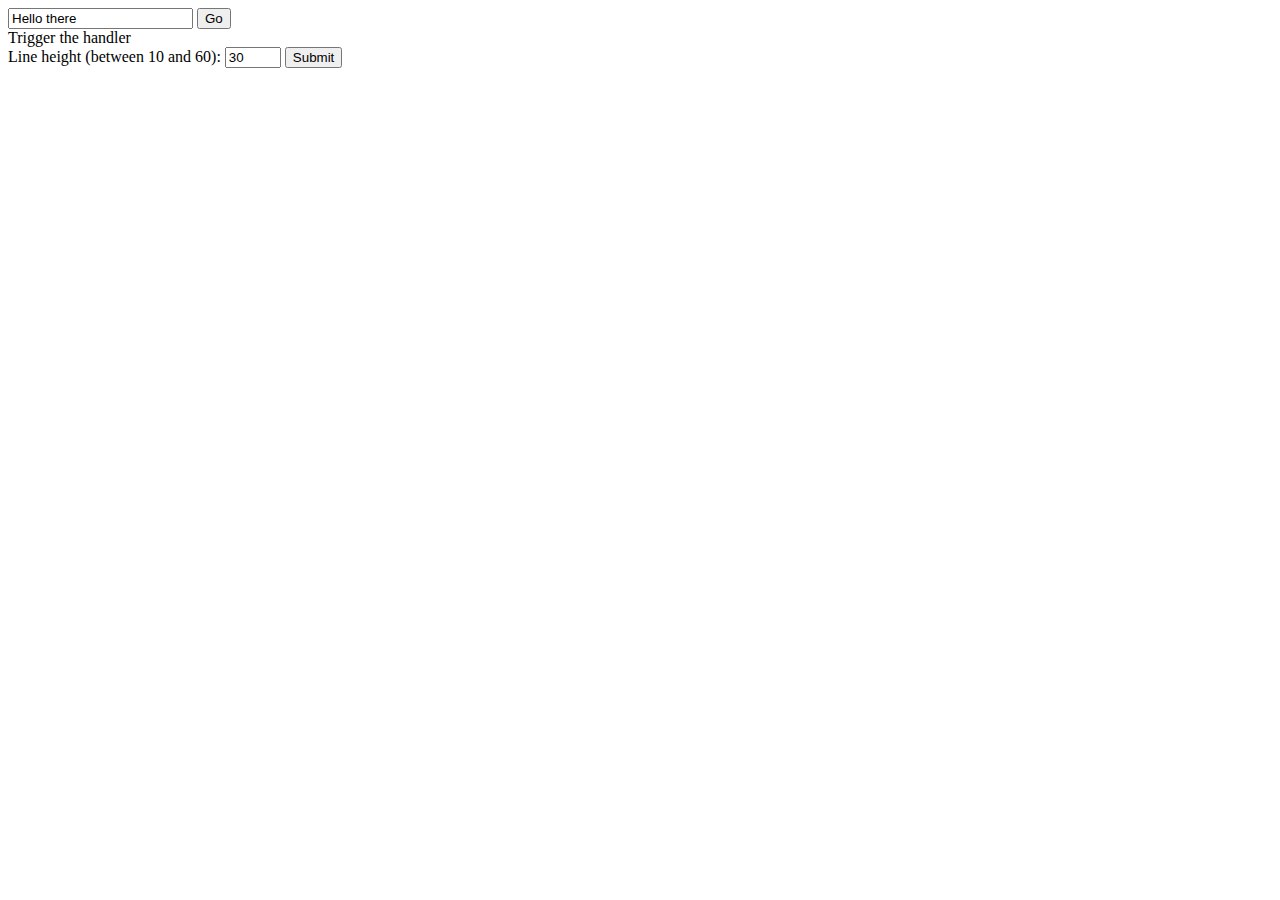
<file: CS174_FinalProject/index.html>
<!DOCTYPE html>
<html lang="en">
<head>
    <title>Yelp OAuth Example</title>
	<script src="https://ajax.googleapis.com/ajax/libs/jquery/2.1.4/jquery.min.js"></script>
    </script>
    <script src="http://oauth.googlecode.com/svn/code/javascript/oauth.js"
    type="text/javascript">
    </script>
    <script src="http://oauth.googlecode.com/svn/code/javascript/sha1.js" type=
    "text/javascript">
    </script>
    <script src="js2/yelpView.js">
    </script>
</head>
<body>
    <form action="#" id="target" name="target">
        <input type="text" value="Hello there"> <input type="submit" value=
        "Go">
    </form>
    <div id="other">
        Trigger the handler
    </div>


    <form id="editingForm" action="toto">
      Line height (between 10 and 60): 
      <input type="number" id="LineHeightEntry" name="LineHeightEntry" min="10" max="60" value="30">
  <input type="submit" id="submitLineChange" value="Submit">
  </form>
</body>
</html>
</file>
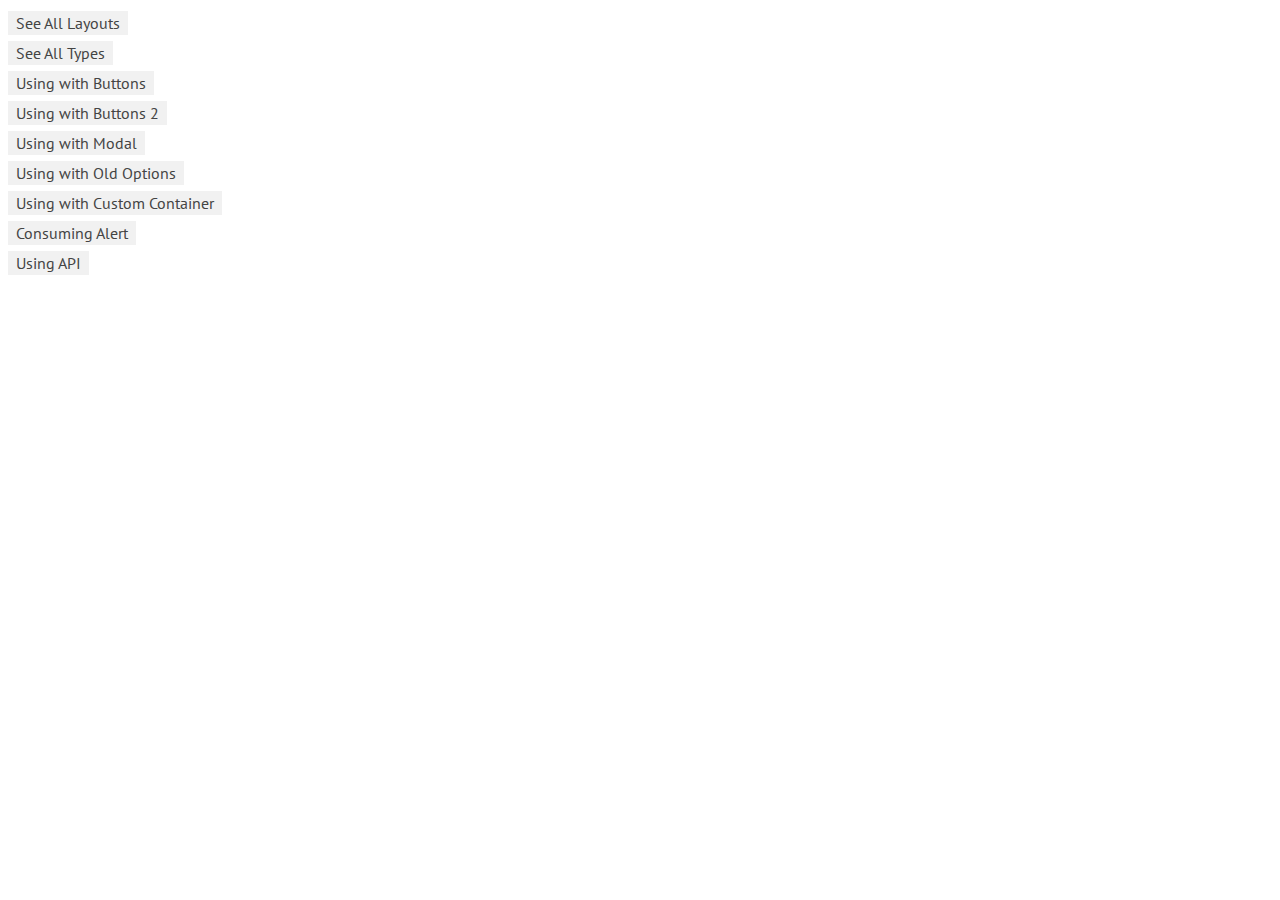
<file: CS174_FinalProject/js/utilities/noty/demo/index.html>
<!DOCTYPE html>
<html lang="en">
<head>
	<meta http-equiv="Content-Type" content="text/html; charset=UTF-8">
	<meta charset="utf-8">
	<title>Demonstration of noty</title>
	<meta name="viewport" content="width=device-width, initial-scale=1.0">
	<meta name="description" content="demonstration of some noty capabilities">

  <link href='http://fonts.googleapis.com/css?family=PT+Sans:regular,italic,bold,bolditalic&amp;subset=latin,latin-ext,cyrillic' rel='stylesheet' type='text/css'>
  <style type="text/css">
    
    html {
      height: 100%;
      width: 100%;
    }
    body { 
      font-family: 'PT Sans', Tahoma, Arial, serif; line-height: 13px 
    }

    a {
      color: #444;
      line-height: 30px;
      text-decoration: none;
      background: #f1f1f1;
      padding: 2px 8px;
    }
    
  </style>

</head>
<body>
  <div class="container">
    <div>
      <a href="allLayouts.html">See All Layouts</a>
    </div>
    <div>
      <a href="allTypes.html">See All Types</a>
    </div>
    <div>
      <a href="usingWithButtons.html">Using with Buttons</a>
    </div>
    <div>
      <a href="usingWithButtons2.html">Using with Buttons 2</a>
    </div>
    <div>
      <a href="usingWithModal.html">Using with Modal</a>
    </div>
    <div>
      <a href="usingWithOldOptions.html">Using with Old Options</a>
    </div>
    <div>
      <a href="customContainer.html">Using with Custom Container</a>
    </div>
    <div>
      <a href="consumingAlert.html">Consuming Alert</a>
    </div>
    <div>
      <a href="api.html">Using API</a>
    </div>
  </div>
</body>
</html>
</file>
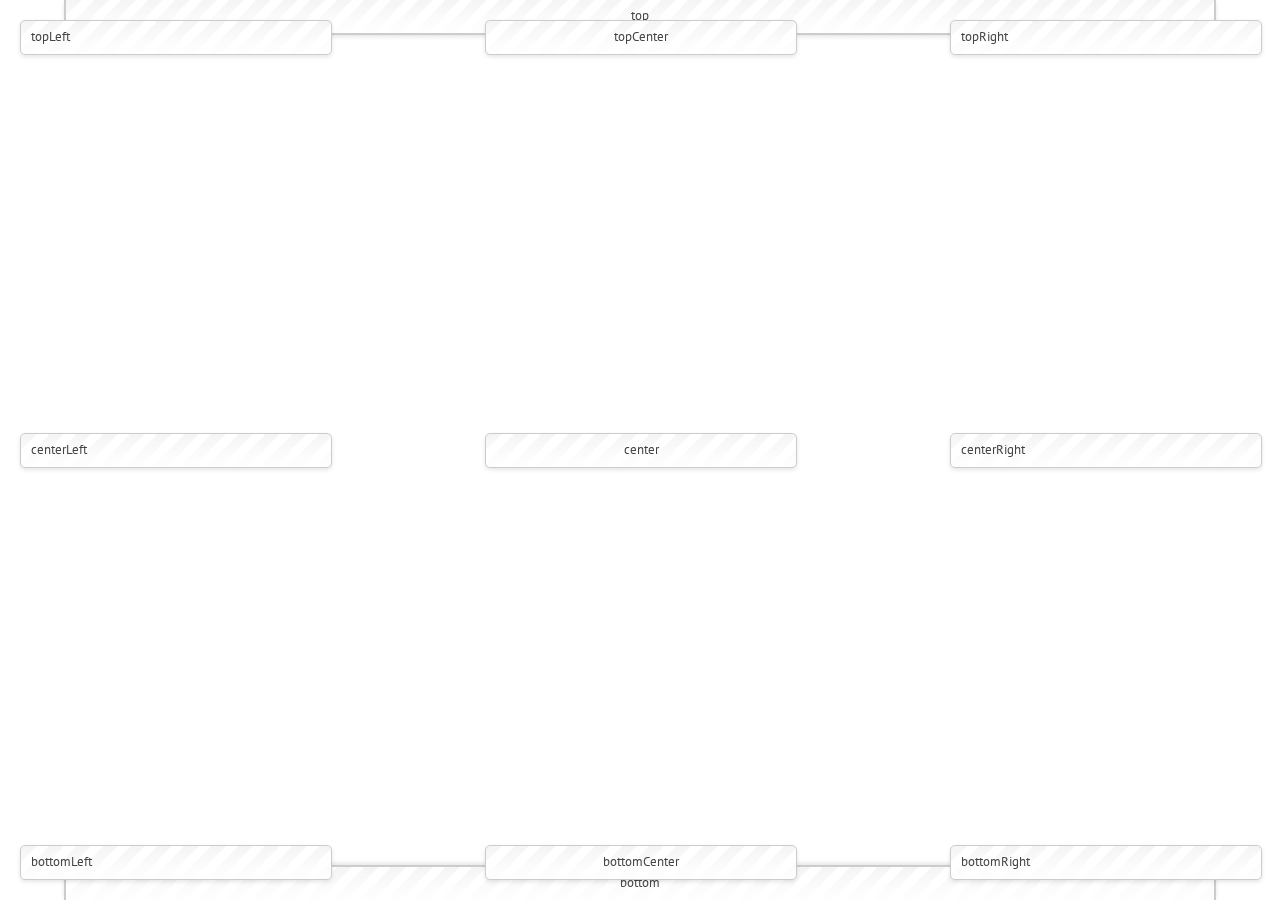
<file: CS174_FinalProject/js/utilities/noty/demo/allLayouts.html>
<!DOCTYPE html>
<html lang="en">
<head>
	<meta http-equiv="Content-Type" content="text/html; charset=UTF-8">
	<meta charset="utf-8">
	<title>Notification Layouts</title>
	<meta name="viewport" content="width=device-width, initial-scale=1.0">
	<meta name="description" content="demonstration of some noty capabilities">
  
  <link href='http://fonts.googleapis.com/css?family=PT+Sans:regular,italic,bold,bolditalic&amp;subset=latin,latin-ext,cyrillic' rel='stylesheet' type='text/css'>
	<style type="text/css">
		
		html {
			height: 100%;
			width: 100%;
		}
		body { 
		  font-family: 'PT Sans', Tahoma, Arial, serif; line-height: 13px 
		}
		
	</style>
	
	<link rel="stylesheet" type="text/css" href="buttons.css"/>
  
</head>
<body>

  <div class="container">

  	<div id="customContainer"></div>
  
  </div>
  
  <script src="jquery-1.7.2.min.js"></script>
  
  <!-- noty -->
  <script type="text/javascript" src="../js/noty/jquery.noty.js"></script>
  
  <!-- layouts -->
  <script type="text/javascript" src="../js/noty/layouts/bottom.js"></script>
  <script type="text/javascript" src="../js/noty/layouts/bottomCenter.js"></script>
  <script type="text/javascript" src="../js/noty/layouts/bottomLeft.js"></script>
  <script type="text/javascript" src="../js/noty/layouts/bottomRight.js"></script>
  <script type="text/javascript" src="../js/noty/layouts/center.js"></script>
  <script type="text/javascript" src="../js/noty/layouts/centerLeft.js"></script>
  <script type="text/javascript" src="../js/noty/layouts/centerRight.js"></script>
  <script type="text/javascript" src="../js/noty/layouts/inline.js"></script>
  <script type="text/javascript" src="../js/noty/layouts/top.js"></script>
  <script type="text/javascript" src="../js/noty/layouts/topCenter.js"></script>
  <script type="text/javascript" src="../js/noty/layouts/topLeft.js"></script>
  <script type="text/javascript" src="../js/noty/layouts/topRight.js"></script>

  <!-- themes -->
  <script type="text/javascript" src="../js/noty/themes/default.js"></script>

  <script type="text/javascript">
  
  function generate(layout) {
  	var n = noty({
  		text: layout,
  		type: 'alert',
      dismissQueue: true,
  		layout: layout,
  		theme: 'defaultTheme'
  	});
  	console.log('html: '+n.options.id);
  }

  function generateAll() {
    generate('top');
    generate('topCenter');
    generate('topLeft');
    generate('topRight');
    generate('center');
    generate('centerLeft');
    generate('centerRight');
    generate('bottom');
    generate('bottomCenter');
    generate('bottomLeft');
    generate('bottomRight');
  }
  
  $(document).ready(function() {
  	
		generateAll();
  	
  });
  
  </script>
</body>
</html>
</file>
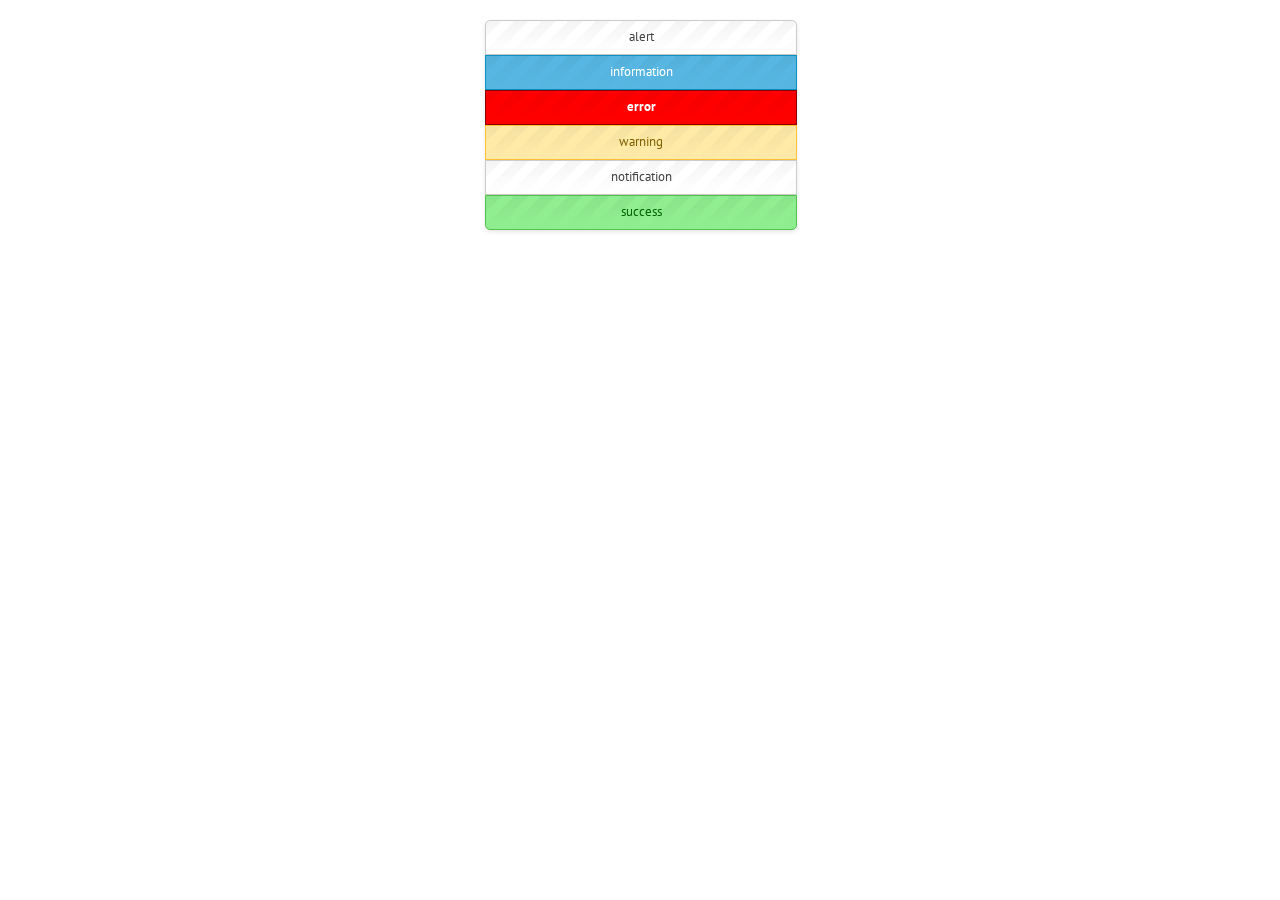
<file: CS174_FinalProject/js/utilities/noty/demo/allTypes.html>
<!DOCTYPE html>
<html lang="en">
<head>
	<meta http-equiv="Content-Type" content="text/html; charset=UTF-8">
	<meta charset="utf-8">
	<title>Notification Types</title>
	<meta name="viewport" content="width=device-width, initial-scale=1.0">
	<meta name="description" content="demonstration of some noty capabilities">
  
  <link href='http://fonts.googleapis.com/css?family=PT+Sans:regular,italic,bold,bolditalic&amp;subset=latin,latin-ext,cyrillic' rel='stylesheet' type='text/css'>
	<style type="text/css">
		
		html {
			height: 100%;
			width: 100%;
		}
		body { 
		  font-family: 'PT Sans', Tahoma, Arial, serif; line-height: 13px 
		}
		
	</style>
	
	<link rel="stylesheet" type="text/css" href="buttons.css"/>
  
</head>
<body>

  <div class="container">

  	<div id="customContainer"></div>
  
  </div>
  
  <script src="jquery-1.7.2.min.js"></script>
  
  <!-- noty -->
  <script type="text/javascript" src="../js/noty/jquery.noty.js"></script>
  
  <!-- layouts -->
  <script type="text/javascript" src="../js/noty/layouts/bottom.js"></script>
  <script type="text/javascript" src="../js/noty/layouts/bottomCenter.js"></script>
  <script type="text/javascript" src="../js/noty/layouts/bottomLeft.js"></script>
  <script type="text/javascript" src="../js/noty/layouts/bottomRight.js"></script>
  <script type="text/javascript" src="../js/noty/layouts/center.js"></script>
  <script type="text/javascript" src="../js/noty/layouts/centerLeft.js"></script>
  <script type="text/javascript" src="../js/noty/layouts/centerRight.js"></script>
  <script type="text/javascript" src="../js/noty/layouts/inline.js"></script>
  <script type="text/javascript" src="../js/noty/layouts/top.js"></script>
  <script type="text/javascript" src="../js/noty/layouts/topCenter.js"></script>
  <script type="text/javascript" src="../js/noty/layouts/topLeft.js"></script>
  <script type="text/javascript" src="../js/noty/layouts/topRight.js"></script>

  <!-- themes -->
  <script type="text/javascript" src="../js/noty/themes/default.js"></script>

  <script type="text/javascript">
  
  function generate(type) {
  	var n = noty({
  		text: type,
  		type: type,
      dismissQueue: true,
  		layout: 'topCenter',
  		theme: 'defaultTheme'
  	});
  	console.log('html: '+n.options.id);
  }

  function generateAll() {
    generate('alert');
    generate('information');
    generate('error');
    generate('warning');
    generate('notification');
    generate('success');
  }
  
  $(document).ready(function() {
  	
		generateAll();
  	
  });
  
  </script>
</body>
</html>
</file>
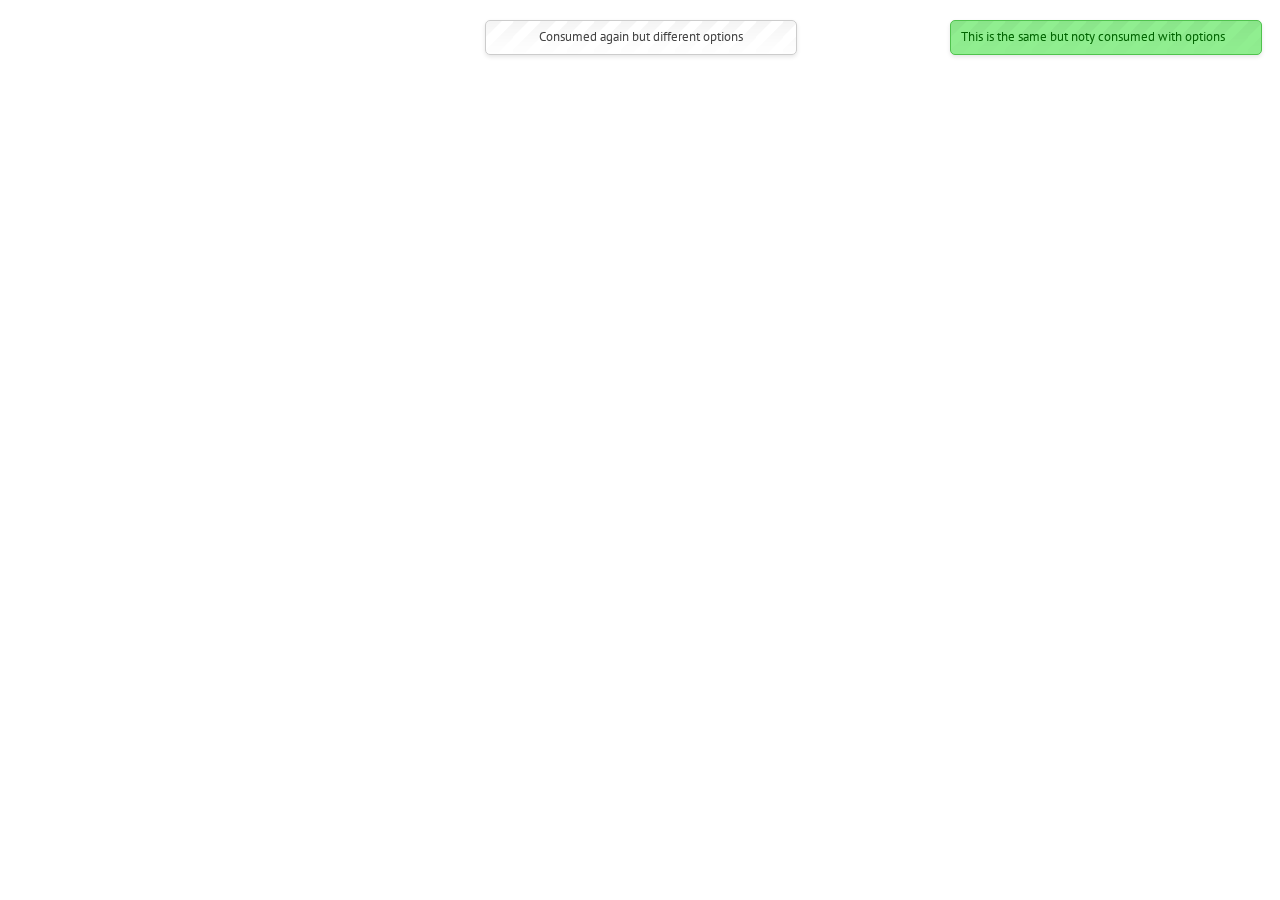
<file: CS174_FinalProject/js/utilities/noty/demo/consumingAlert.html>
<!DOCTYPE html>
<html lang="en">
<head>
	<meta http-equiv="Content-Type" content="text/html; charset=UTF-8">
	<meta charset="utf-8">
	<title>Notification Types</title>
	<meta name="viewport" content="width=device-width, initial-scale=1.0">
	<meta name="description" content="demonstration of some noty capabilities">
  
  <link href='http://fonts.googleapis.com/css?family=PT+Sans:regular,italic,bold,bolditalic&amp;subset=latin,latin-ext,cyrillic' rel='stylesheet' type='text/css'>
	<style type="text/css">
		
		html {
			height: 100%;
			width: 100%;
		}
		body { 
		  font-family: 'PT Sans', Tahoma, Arial, serif; line-height: 13px 
		}
		
	</style>
	
	<link rel="stylesheet" type="text/css" href="buttons.css"/>
  
</head>
<body>

  <div class="container">

  	<div id="customContainer"></div>
  
  </div>
  
  <script src="jquery-1.7.2.min.js"></script>
  
  <!-- noty -->
  <script type="text/javascript" src="../js/noty/jquery.noty.js"></script>
  
  <!-- layouts -->
  <script type="text/javascript" src="../js/noty/layouts/bottom.js"></script>
  <script type="text/javascript" src="../js/noty/layouts/bottomCenter.js"></script>
  <script type="text/javascript" src="../js/noty/layouts/bottomLeft.js"></script>
  <script type="text/javascript" src="../js/noty/layouts/bottomRight.js"></script>
  <script type="text/javascript" src="../js/noty/layouts/center.js"></script>
  <script type="text/javascript" src="../js/noty/layouts/centerLeft.js"></script>
  <script type="text/javascript" src="../js/noty/layouts/centerRight.js"></script>
  <script type="text/javascript" src="../js/noty/layouts/inline.js"></script>
  <script type="text/javascript" src="../js/noty/layouts/top.js"></script>
  <script type="text/javascript" src="../js/noty/layouts/topCenter.js"></script>
  <script type="text/javascript" src="../js/noty/layouts/topLeft.js"></script>
  <script type="text/javascript" src="../js/noty/layouts/topRight.js"></script>

  <!-- themes -->
  <script type="text/javascript" src="../js/noty/themes/default.js"></script>

  <script type="text/javascript">
  
  $(document).ready(function() {
  	
		alert("This is a basic window alert");

    $.noty.consumeAlert({layout: 'topRight', type: 'success', dismissQueue: true});

    alert("This is the same but noty consumed with options");

    $.noty.consumeAlert({layout: 'topCenter', type: 'alert', dismissQueue: true});

    alert("Consumed again but different options");

    $.noty.stopConsumeAlert();

    alert("This is just alert without consume");
  	
  });
  
  </script>
</body>
</html>
</file>
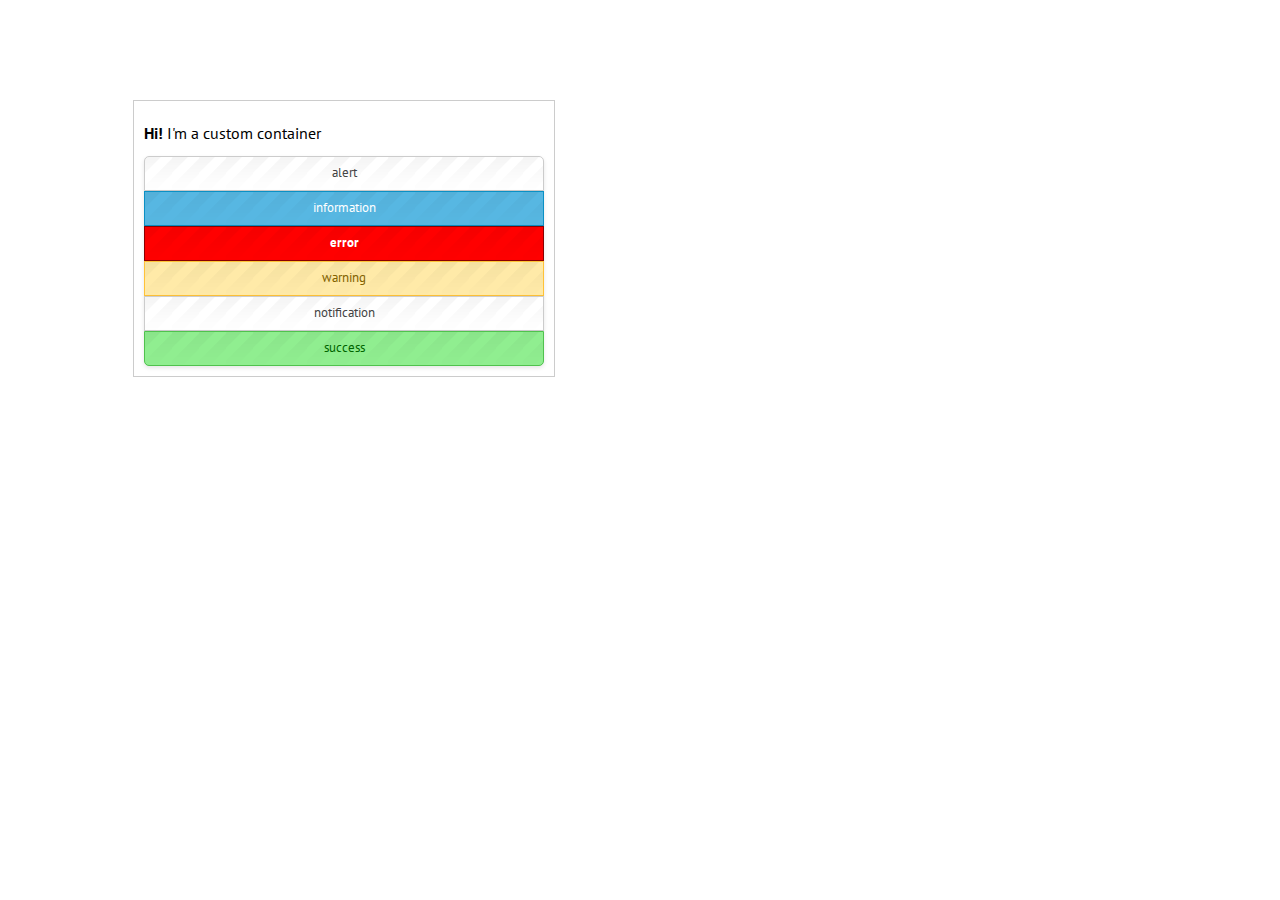
<file: CS174_FinalProject/js/utilities/noty/demo/customContainer.html>
<!DOCTYPE html>
<html lang="en">
<head>
	<meta http-equiv="Content-Type" content="text/html; charset=UTF-8">
	<meta charset="utf-8">
	<title>Notification Types</title>
	<meta name="viewport" content="width=device-width, initial-scale=1.0">
	<meta name="description" content="demonstration of some noty capabilities">
  
  <link href='http://fonts.googleapis.com/css?family=PT+Sans:regular,italic,bold,bolditalic&amp;subset=latin,latin-ext,cyrillic' rel='stylesheet' type='text/css'>
	<style type="text/css">
		
		html {
			height: 100%;
			width: 100%;
		}
		body { 
		  font-family: 'PT Sans', Tahoma, Arial, serif; line-height: 13px 
		}
		
	</style>
	
	<link rel="stylesheet" type="text/css" href="buttons.css"/>
  
</head>
<body>

  <div class="container">

  	<div id="customContainer" style="width: 400px; margin-left: 125px; margin-top: 100px; border: 1px solid #ccc; padding: 10px">
      <p><strong>Hi!</strong> I'm a custom container</p>
    </div>
  
  </div>
  
  <script src="jquery-1.7.2.min.js"></script>
  
  <!-- noty -->
  <script type="text/javascript" src="../js/noty/jquery.noty.js"></script>
  
  <!-- layouts -->
  <script type="text/javascript" src="../js/noty/layouts/bottom.js"></script>
  <script type="text/javascript" src="../js/noty/layouts/bottomCenter.js"></script>
  <script type="text/javascript" src="../js/noty/layouts/bottomLeft.js"></script>
  <script type="text/javascript" src="../js/noty/layouts/bottomRight.js"></script>
  <script type="text/javascript" src="../js/noty/layouts/center.js"></script>
  <script type="text/javascript" src="../js/noty/layouts/centerLeft.js"></script>
  <script type="text/javascript" src="../js/noty/layouts/centerRight.js"></script>
  <script type="text/javascript" src="../js/noty/layouts/inline.js"></script>
  <script type="text/javascript" src="../js/noty/layouts/top.js"></script>
  <script type="text/javascript" src="../js/noty/layouts/topCenter.js"></script>
  <script type="text/javascript" src="../js/noty/layouts/topLeft.js"></script>
  <script type="text/javascript" src="../js/noty/layouts/topRight.js"></script>

  <!-- themes -->
  <script type="text/javascript" src="../js/noty/themes/default.js"></script>

  <script type="text/javascript">
  
  function generate(type) {

    var n = $('div#customContainer').noty({
      text: type,
      type: type,
      dismissQueue: true,
      layout: 'topCenter',
      theme: 'defaultTheme'
    });

  	console.log('html: '+n.options.id);
  }

  function generateAll() {
    generate('alert');
    generate('information');
    generate('error');
    generate('warning');
    generate('notification');
    generate('success');
  }
  
  $(document).ready(function() {
  	
		generateAll();
  	
  });
  
  </script>
</body>
</html>
</file>
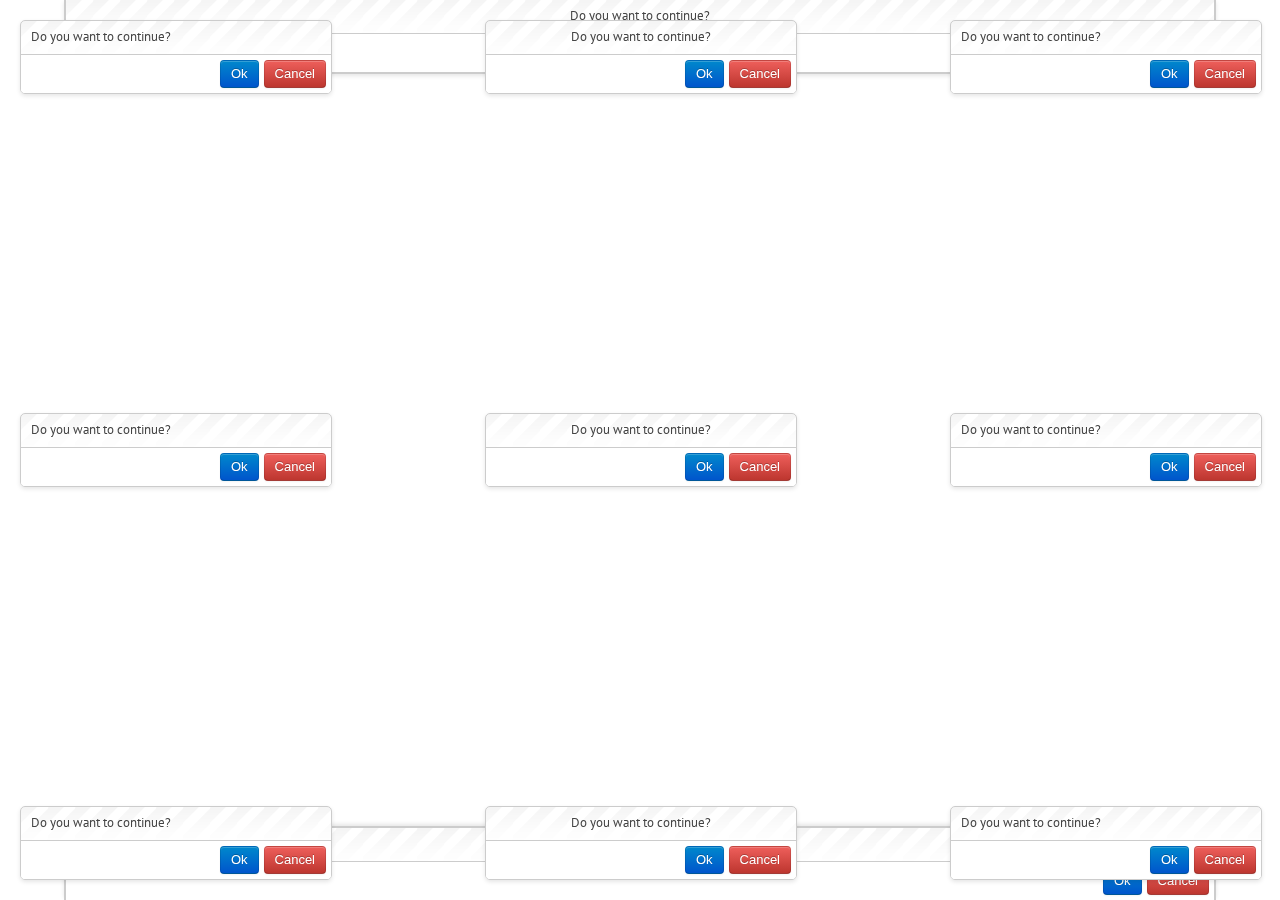
<file: CS174_FinalProject/js/utilities/noty/demo/usingWithButtons.html>
<!DOCTYPE html>
<html lang="en">
<head>
	<meta http-equiv="Content-Type" content="text/html; charset=UTF-8">
	<meta charset="utf-8">
	<title>Using with Buttons</title>
	<meta name="viewport" content="width=device-width, initial-scale=1.0">
	<meta name="description" content="demonstration of some noty capabilities">
  
  <link href='http://fonts.googleapis.com/css?family=PT+Sans:regular,italic,bold,bolditalic&amp;subset=latin,latin-ext,cyrillic' rel='stylesheet' type='text/css'>
	<style type="text/css">
		
		html {
			height: 100%;
			width: 100%;
		}
		body { 
		  font-family: 'PT Sans', Tahoma, Arial, serif; line-height: 13px 
		}
		
	</style>
	
	<link rel="stylesheet" type="text/css" href="buttons.css"/>
  
</head>
<body>

  <div class="container">

  	<div id="customContainer"></div>
  
  </div>
  
  <script src="jquery-1.7.2.min.js"></script>
  
  <!-- noty -->
  <script type="text/javascript" src="../js/noty/jquery.noty.js"></script>
  
  <!-- layouts -->
  <script type="text/javascript" src="../js/noty/layouts/bottom.js"></script>
  <script type="text/javascript" src="../js/noty/layouts/bottomCenter.js"></script>
  <script type="text/javascript" src="../js/noty/layouts/bottomLeft.js"></script>
  <script type="text/javascript" src="../js/noty/layouts/bottomRight.js"></script>
  <script type="text/javascript" src="../js/noty/layouts/center.js"></script>
  <script type="text/javascript" src="../js/noty/layouts/centerLeft.js"></script>
  <script type="text/javascript" src="../js/noty/layouts/centerRight.js"></script>
  <script type="text/javascript" src="../js/noty/layouts/inline.js"></script>
  <script type="text/javascript" src="../js/noty/layouts/top.js"></script>
  <script type="text/javascript" src="../js/noty/layouts/topCenter.js"></script>
  <script type="text/javascript" src="../js/noty/layouts/topLeft.js"></script>
  <script type="text/javascript" src="../js/noty/layouts/topRight.js"></script>

  <!-- themes -->
  <script type="text/javascript" src="../js/noty/themes/default.js"></script>

  <script type="text/javascript">

  function generate(layout) {
    var n = noty({
      text: 'Do you want to continue?',
      type: 'alert',
      dismissQueue: true,
      layout: layout,
      theme: 'defaultTheme',
      buttons: [
        {addClass: 'btn btn-primary', text: 'Ok', onClick: function($noty) {
            $noty.close();
            noty({dismissQueue: true, force: true, layout: layout, theme: 'defaultTheme', text: 'You clicked "Ok" button', type: 'success'});
          }
        },
        {addClass: 'btn btn-danger', text: 'Cancel', onClick: function($noty) {
            $noty.close();
            noty({dismissQueue: true, force: true, layout: layout, theme: 'defaultTheme', text: 'You clicked "Cancel" button', type: 'error'});
          }
        }
      ]
    });
    console.log('html: '+n.options.id);
  }

  function generateAll() {
    generate('top');
    generate('topCenter');
    generate('topLeft');
    generate('topRight');
    generate('center');
    generate('centerLeft');
    generate('centerRight');
    generate('bottom');
    generate('bottomCenter');
    generate('bottomLeft');
    generate('bottomRight');

  }
  
  $(document).ready(function() {
    
    generateAll();
    
  });
  
  </script>
</body>
</html>
</file>
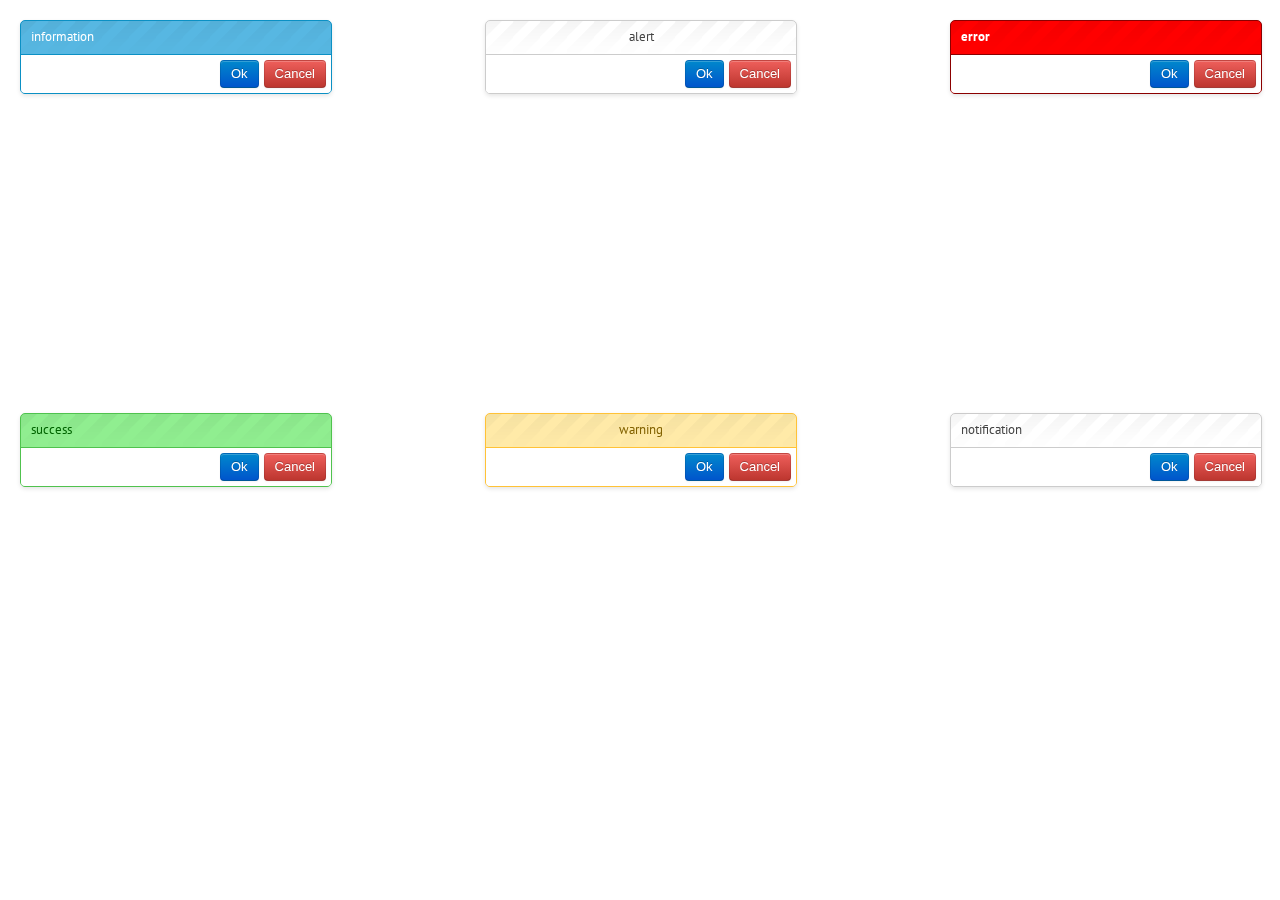
<file: CS174_FinalProject/js/utilities/noty/demo/usingWithButtons2.html>
<!DOCTYPE html>
<html lang="en">
<head>
	<meta http-equiv="Content-Type" content="text/html; charset=UTF-8">
	<meta charset="utf-8">
	<title>Notification Types</title>
	<meta name="viewport" content="width=device-width, initial-scale=1.0">
	<meta name="description" content="demonstration of some noty capabilities">
  
  <link href='http://fonts.googleapis.com/css?family=PT+Sans:regular,italic,bold,bolditalic&amp;subset=latin,latin-ext,cyrillic' rel='stylesheet' type='text/css'>
	<style type="text/css">
		
		html {
			height: 100%;
			width: 100%;
		}
		body { 
		  font-family: 'PT Sans', Tahoma, Arial, serif; line-height: 13px 
		}
		
	</style>
	
	<link rel="stylesheet" type="text/css" href="buttons.css"/>
  
</head>
<body>

  <div class="container">

  	<div id="customContainer"></div>
  
  </div>
  
  <script src="jquery-1.7.2.min.js"></script>
  
  <!-- noty -->
  <script type="text/javascript" src="../js/noty/jquery.noty.js"></script>
  
  <!-- layouts -->
  <script type="text/javascript" src="../js/noty/layouts/bottom.js"></script>
  <script type="text/javascript" src="../js/noty/layouts/bottomCenter.js"></script>
  <script type="text/javascript" src="../js/noty/layouts/bottomLeft.js"></script>
  <script type="text/javascript" src="../js/noty/layouts/bottomRight.js"></script>
  <script type="text/javascript" src="../js/noty/layouts/center.js"></script>
  <script type="text/javascript" src="../js/noty/layouts/centerLeft.js"></script>
  <script type="text/javascript" src="../js/noty/layouts/centerRight.js"></script>
  <script type="text/javascript" src="../js/noty/layouts/inline.js"></script>
  <script type="text/javascript" src="../js/noty/layouts/top.js"></script>
  <script type="text/javascript" src="../js/noty/layouts/topCenter.js"></script>
  <script type="text/javascript" src="../js/noty/layouts/topLeft.js"></script>
  <script type="text/javascript" src="../js/noty/layouts/topRight.js"></script>

  <!-- themes -->
  <script type="text/javascript" src="../js/noty/themes/default.js"></script>

  <script type="text/javascript">
  
  function generate(type, layout) {
  	var n = noty({
  		text: type,
  		type: type,
      dismissQueue: true,
  		layout: layout,
  		theme: 'defaultTheme',
      buttons: [
        {addClass: 'btn btn-primary', text: 'Ok', onClick: function($noty) {
            $noty.close();
            noty({dismissQueue: true, force: true, layout: layout, theme: 'defaultTheme', text: 'You clicked "Ok" button', type: 'success'});
          }
        },
        {addClass: 'btn btn-danger', text: 'Cancel', onClick: function($noty) {
            $noty.close();
            noty({dismissQueue: true, force: true, layout: layout, theme: 'defaultTheme', text: 'You clicked "Cancel" button', type: 'error'});
          }
        }
      ]
  	});
  	console.log('html: '+n.options.id);
  }

  function generateAll() {
    generate('alert', 'topCenter');
    generate('information', 'topLeft');
    generate('error', 'topRight');
    generate('warning', 'center');
    generate('notification', 'centerRight');
    generate('success', 'centerLeft');
  }
  
  $(document).ready(function() {
  	
		generateAll();
  	
  });
  
  </script>
</body>
</html>
</file>
<file: CS174_FinalProject/js/utilities/noty/demo/buttons.css>
/*!
 * Bootstrap Buttons v2.0.2
 *
 * Copyright 2012 Twitter, Inc
 * Licensed under the Apache License v2.0
 * http://www.apache.org/licenses/LICENSE-2.0
 *
 * Designed and built with all the love in the world @twitter by @mdo and @fat.
 */

.btn {
  display: inline-block;
  *display: inline;
  /* IE7 inline-block hack */

  *zoom: 1;
  padding: 4px 10px 4px;
  margin-bottom: 0;
  font-size: 13px;
  line-height: 18px;
  color: #333333;
  text-align: center;
  text-shadow: 0 1px 1px rgba(255, 255, 255, 0.75);
  vertical-align: middle;
  background-color: #f5f5f5;
  background-image: -moz-linear-gradient(top, #ffffff, #e6e6e6);
  background-image: -ms-linear-gradient(top, #ffffff, #e6e6e6);
  background-image: -webkit-gradient(linear, 0 0, 0 100%, from(#ffffff), to(#e6e6e6));
  background-image: -webkit-linear-gradient(top, #ffffff, #e6e6e6);
  background-image: -o-linear-gradient(top, #ffffff, #e6e6e6);
  background-image: linear-gradient(top, #ffffff, #e6e6e6);
  background-repeat: repeat-x;
  filter: progid:DXImageTransform.Microsoft.gradient(startColorstr='#ffffff', endColorstr='#e6e6e6', GradientType=0);
  border-color: #e6e6e6 #e6e6e6 #bfbfbf;
  border-color: rgba(0, 0, 0, 0.1) rgba(0, 0, 0, 0.1) rgba(0, 0, 0, 0.25);
  filter: progid:dximagetransform.microsoft.gradient(enabled=false);
  border: 1px solid #cccccc;
  border-bottom-color: #b3b3b3;
  -webkit-border-radius: 4px;
  -moz-border-radius: 4px;
  border-radius: 4px;
  -webkit-box-shadow: inset 0 1px 0 rgba(255, 255, 255, 0.2), 0 1px 2px rgba(0, 0, 0, 0.05);
  -moz-box-shadow: inset 0 1px 0 rgba(255, 255, 255, 0.2), 0 1px 2px rgba(0, 0, 0, 0.05);
  box-shadow: inset 0 1px 0 rgba(255, 255, 255, 0.2), 0 1px 2px rgba(0, 0, 0, 0.05);
  cursor: pointer;
  *margin-left: .3em;
}
.btn:hover,
.btn:active,
.btn.active,
.btn.disabled,
.btn[disabled] {
  background-color: #e6e6e6;
}
.btn:active,
.btn.active {
  background-color: #cccccc \9;
}
.btn:first-child {
  *margin-left: 0;
}
.btn:hover {
  color: #333333;
  text-decoration: none;
  background-color: #e6e6e6;
  background-position: 0 -15px;
  -webkit-transition: background-position 0.1s linear;
  -moz-transition: background-position 0.1s linear;
  -ms-transition: background-position 0.1s linear;
  -o-transition: background-position 0.1s linear;
  transition: background-position 0.1s linear;
}
.btn:focus {
  outline: thin dotted #333;
  outline: 5px auto -webkit-focus-ring-color;
  outline-offset: -2px;
}
.btn.active,
.btn:active {
  background-image: none;
  -webkit-box-shadow: inset 0 2px 4px rgba(0, 0, 0, 0.15), 0 1px 2px rgba(0, 0, 0, 0.05);
  -moz-box-shadow: inset 0 2px 4px rgba(0, 0, 0, 0.15), 0 1px 2px rgba(0, 0, 0, 0.05);
  box-shadow: inset 0 2px 4px rgba(0, 0, 0, 0.15), 0 1px 2px rgba(0, 0, 0, 0.05);
  background-color: #e6e6e6;
  background-color: #d9d9d9 \9;
  outline: 0;
}
.btn.disabled,
.btn[disabled] {
  cursor: default;
  background-image: none;
  background-color: #e6e6e6;
  opacity: 0.65;
  filter: alpha(opacity=65);
  -webkit-box-shadow: none;
  -moz-box-shadow: none;
  box-shadow: none;
}
.btn-large {
  padding: 9px 14px;
  font-size: 15px;
  line-height: normal;
  -webkit-border-radius: 5px;
  -moz-border-radius: 5px;
  border-radius: 5px;
}
.btn-large [class^="icon-"] {
  margin-top: 1px;
}
.btn-small {
  padding: 5px 9px;
  font-size: 11px;
  line-height: 16px;
}
.btn-small [class^="icon-"] {
  margin-top: -1px;
}
.btn-mini {
  padding: 2px 6px;
  font-size: 11px;
  line-height: 14px;
}
.btn-primary,
.btn-primary:hover,
.btn-warning,
.btn-warning:hover,
.btn-danger,
.btn-danger:hover,
.btn-success,
.btn-success:hover,
.btn-info,
.btn-info:hover,
.btn-inverse,
.btn-inverse:hover {
  text-shadow: 0 -1px 0 rgba(0, 0, 0, 0.25);
  color: #ffffff;
}
.btn-primary.active,
.btn-warning.active,
.btn-danger.active,
.btn-success.active,
.btn-info.active,
.btn-inverse.active {
  color: rgba(255, 255, 255, 0.75);
}
.btn-primary {
  background-color: #0074cc;
  background-image: -moz-linear-gradient(top, #0088cc, #0055cc);
  background-image: -ms-linear-gradient(top, #0088cc, #0055cc);
  background-image: -webkit-gradient(linear, 0 0, 0 100%, from(#0088cc), to(#0055cc));
  background-image: -webkit-linear-gradient(top, #0088cc, #0055cc);
  background-image: -o-linear-gradient(top, #0088cc, #0055cc);
  background-image: linear-gradient(top, #0088cc, #0055cc);
  background-repeat: repeat-x;
  filter: progid:DXImageTransform.Microsoft.gradient(startColorstr='#0088cc', endColorstr='#0055cc', GradientType=0);
  border-color: #0055cc #0055cc #003580;
  border-color: rgba(0, 0, 0, 0.1) rgba(0, 0, 0, 0.1) rgba(0, 0, 0, 0.25);
  filter: progid:dximagetransform.microsoft.gradient(enabled=false);
}
.btn-primary:hover,
.btn-primary:active,
.btn-primary.active,
.btn-primary.disabled,
.btn-primary[disabled] {
  background-color: #0055cc;
}
.btn-primary:active,
.btn-primary.active {
  background-color: #004099 \9;
}
.btn-warning {
  background-color: #faa732;
  background-image: -moz-linear-gradient(top, #fbb450, #f89406);
  background-image: -ms-linear-gradient(top, #fbb450, #f89406);
  background-image: -webkit-gradient(linear, 0 0, 0 100%, from(#fbb450), to(#f89406));
  background-image: -webkit-linear-gradient(top, #fbb450, #f89406);
  background-image: -o-linear-gradient(top, #fbb450, #f89406);
  background-image: linear-gradient(top, #fbb450, #f89406);
  background-repeat: repeat-x;
  filter: progid:DXImageTransform.Microsoft.gradient(startColorstr='#fbb450', endColorstr='#f89406', GradientType=0);
  border-color: #f89406 #f89406 #ad6704;
  border-color: rgba(0, 0, 0, 0.1) rgba(0, 0, 0, 0.1) rgba(0, 0, 0, 0.25);
  filter: progid:dximagetransform.microsoft.gradient(enabled=false);
}
.btn-warning:hover,
.btn-warning:active,
.btn-warning.active,
.btn-warning.disabled,
.btn-warning[disabled] {
  background-color: #f89406;
}
.btn-warning:active,
.btn-warning.active {
  background-color: #c67605 \9;
}
.btn-danger {
  background-color: #da4f49;
  background-image: -moz-linear-gradient(top, #ee5f5b, #bd362f);
  background-image: -ms-linear-gradient(top, #ee5f5b, #bd362f);
  background-image: -webkit-gradient(linear, 0 0, 0 100%, from(#ee5f5b), to(#bd362f));
  background-image: -webkit-linear-gradient(top, #ee5f5b, #bd362f);
  background-image: -o-linear-gradient(top, #ee5f5b, #bd362f);
  background-image: linear-gradient(top, #ee5f5b, #bd362f);
  background-repeat: repeat-x;
  filter: progid:DXImageTransform.Microsoft.gradient(startColorstr='#ee5f5b', endColorstr='#bd362f', GradientType=0);
  border-color: #bd362f #bd362f #802420;
  border-color: rgba(0, 0, 0, 0.1) rgba(0, 0, 0, 0.1) rgba(0, 0, 0, 0.25);
  filter: progid:dximagetransform.microsoft.gradient(enabled=false);
}
.btn-danger:hover,
.btn-danger:active,
.btn-danger.active,
.btn-danger.disabled,
.btn-danger[disabled] {
  background-color: #bd362f;
}
.btn-danger:active,
.btn-danger.active {
  background-color: #942a25 \9;
}
.btn-success {
  background-color: #5bb75b;
  background-image: -moz-linear-gradient(top, #62c462, #51a351);
  background-image: -ms-linear-gradient(top, #62c462, #51a351);
  background-image: -webkit-gradient(linear, 0 0, 0 100%, from(#62c462), to(#51a351));
  background-image: -webkit-linear-gradient(top, #62c462, #51a351);
  background-image: -o-linear-gradient(top, #62c462, #51a351);
  background-image: linear-gradient(top, #62c462, #51a351);
  background-repeat: repeat-x;
  filter: progid:DXImageTransform.Microsoft.gradient(startColorstr='#62c462', endColorstr='#51a351', GradientType=0);
  border-color: #51a351 #51a351 #387038;
  border-color: rgba(0, 0, 0, 0.1) rgba(0, 0, 0, 0.1) rgba(0, 0, 0, 0.25);
  filter: progid:dximagetransform.microsoft.gradient(enabled=false);
}
.btn-success:hover,
.btn-success:active,
.btn-success.active,
.btn-success.disabled,
.btn-success[disabled] {
  background-color: #51a351;
}
.btn-success:active,
.btn-success.active {
  background-color: #408140 \9;
}
.btn-info {
  background-color: #49afcd;
  background-image: -moz-linear-gradient(top, #5bc0de, #2f96b4);
  background-image: -ms-linear-gradient(top, #5bc0de, #2f96b4);
  background-image: -webkit-gradient(linear, 0 0, 0 100%, from(#5bc0de), to(#2f96b4));
  background-image: -webkit-linear-gradient(top, #5bc0de, #2f96b4);
  background-image: -o-linear-gradient(top, #5bc0de, #2f96b4);
  background-image: linear-gradient(top, #5bc0de, #2f96b4);
  background-repeat: repeat-x;
  filter: progid:DXImageTransform.Microsoft.gradient(startColorstr='#5bc0de', endColorstr='#2f96b4', GradientType=0);
  border-color: #2f96b4 #2f96b4 #1f6377;
  border-color: rgba(0, 0, 0, 0.1) rgba(0, 0, 0, 0.1) rgba(0, 0, 0, 0.25);
  filter: progid:dximagetransform.microsoft.gradient(enabled=false);
}
.btn-info:hover,
.btn-info:active,
.btn-info.active,
.btn-info.disabled,
.btn-info[disabled] {
  background-color: #2f96b4;
}
.btn-info:active,
.btn-info.active {
  background-color: #24748c \9;
}
.btn-inverse {
  background-color: #414141;
  background-image: -moz-linear-gradient(top, #555555, #222222);
  background-image: -ms-linear-gradient(top, #555555, #222222);
  background-image: -webkit-gradient(linear, 0 0, 0 100%, from(#555555), to(#222222));
  background-image: -webkit-linear-gradient(top, #555555, #222222);
  background-image: -o-linear-gradient(top, #555555, #222222);
  background-image: linear-gradient(top, #555555, #222222);
  background-repeat: repeat-x;
  filter: progid:DXImageTransform.Microsoft.gradient(startColorstr='#555555', endColorstr='#222222', GradientType=0);
  border-color: #222222 #222222 #000000;
  border-color: rgba(0, 0, 0, 0.1) rgba(0, 0, 0, 0.1) rgba(0, 0, 0, 0.25);
  filter: progid:dximagetransform.microsoft.gradient(enabled=false);
}
.btn-inverse:hover,
.btn-inverse:active,
.btn-inverse.active,
.btn-inverse.disabled,
.btn-inverse[disabled] {
  background-color: #222222;
}
.btn-inverse:active,
.btn-inverse.active {
  background-color: #080808 \9;
}
button.btn,
input[type="submit"].btn {
  *padding-top: 2px;
  *padding-bottom: 2px;
}
button.btn::-moz-focus-inner,
input[type="submit"].btn::-moz-focus-inner {
  padding: 0;
  border: 0;
}
button.btn.btn-large,
input[type="submit"].btn.btn-large {
  *padding-top: 7px;
  *padding-bottom: 7px;
}
button.btn.btn-small,
input[type="submit"].btn.btn-small {
  *padding-top: 3px;
  *padding-bottom: 3px;
}
button.btn.btn-mini,
input[type="submit"].btn.btn-mini {
  *padding-top: 1px;
  *padding-bottom: 1px;
}
</file>
